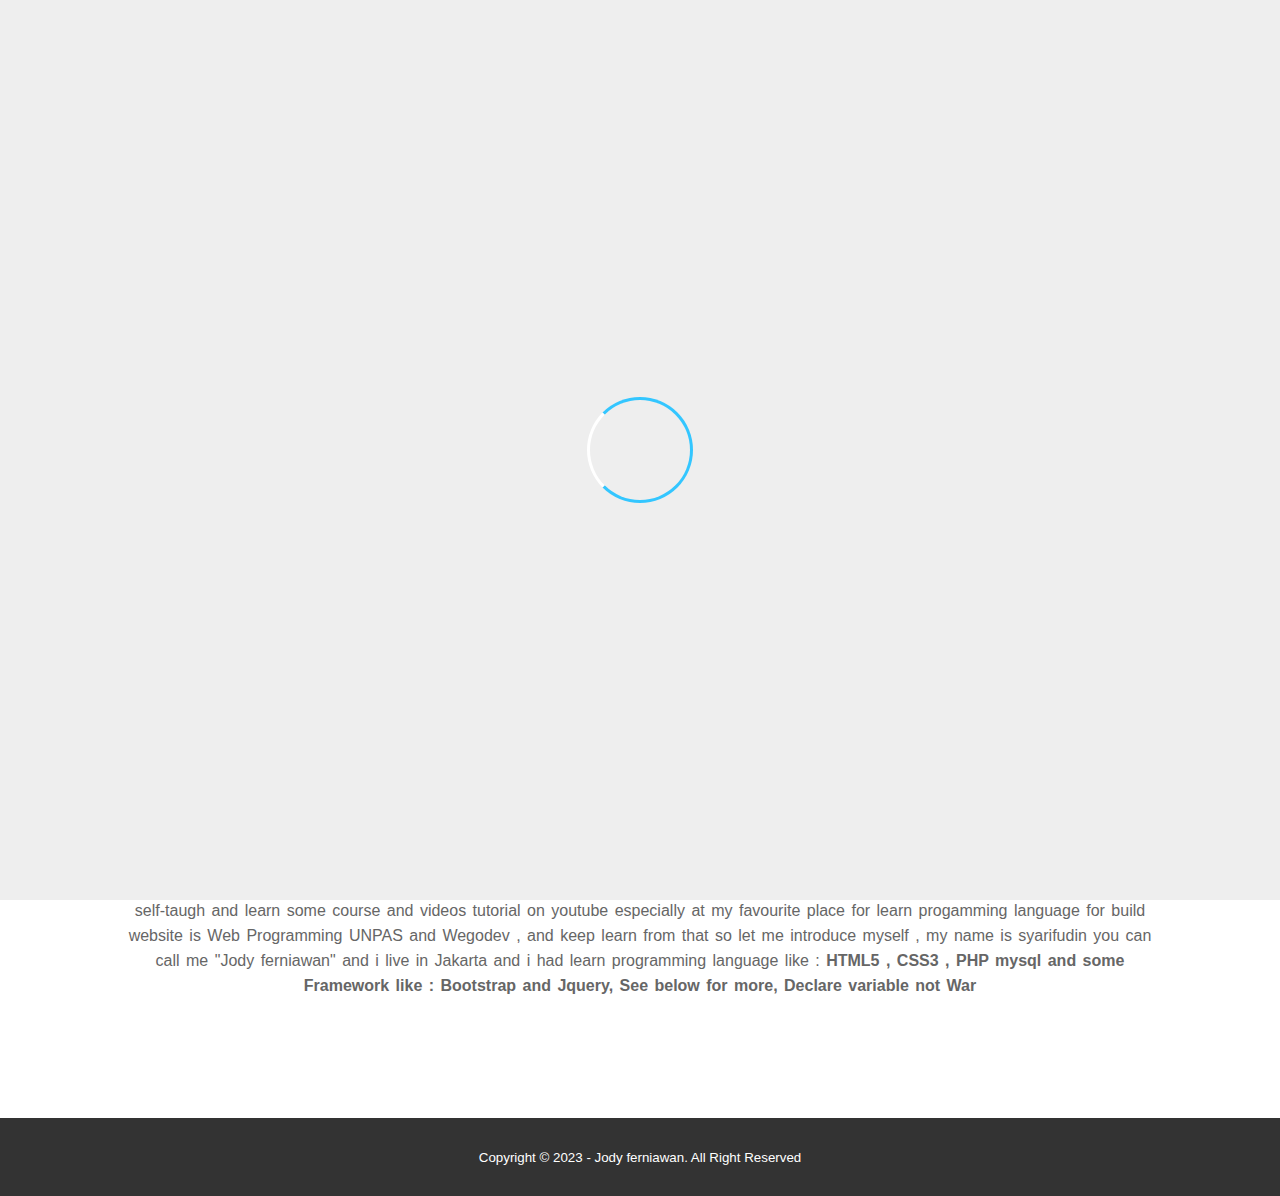
<file: index.html>
<!DOCTYPE html>
<html>
<head>
	<meta charset="utf-8">
	<meta name="viewport" content="width=device-width, initial-scale=1">
	<link rel="stylesheet" type="text/css" href="css/style.css">
	<link rel="stylesheet" type="text/css" href="https://cdnjs.cloudflare.com/ajax/libs/font-awesome/6.2.1/css/all.min.css">
	<script src="https://code.jquery.com/jquery-3.6.3.min.js" integrity="sha256-pvPw+upLPUjgMXY0G+8O0xUf+/Im1MZjXxxgOcBQBXU=" crossorigin="anonymous"></script>
	<title>Jody ferniawan</title>
</head>
<body>
<!--loader-->
<div class="bg-loader">
	<div class="loader"></div>
</div>


	<!--header -->
	<div class="medsos">
		<div class="container">
			<ul>
				<li><a href="#"><i class="fa-brands fa-square-instagram"></i></a></li>
				<li><a href="#"><i class="fa-brands fa-square-twitter"></i></a></li>
				<li><a href="#"><i class="fa-brands fa-facebook"></i></a></li>
			</ul>
		</div>
	</div>
	<header>
		<div class="container">

		<h1><a href="index.html">JODY FERNIAWAN</a></h1>
			<ul>
				<li class="active"><a href="index.html">HOME</a></li>
				<li><a href="about.html">ABOUT</a></li>
				<li><a href="service.html">SERVICE</a></li>
				<li><a href="contact.html">CONTACT</a></li>
			</ul>
		</div>
	</header>

	<!--banner-->
	<section class="banner">
		<h2>WELCOME TO MY WEBSITE</h2>
	</section>

	<!--about-->
	<section class="about">
		<div class="container">
			<h3>ABOUT</h3>
			<p>Hello my friends this is my Portfolio page and as you can see , this my first time i created Portfolio of myself and this Portfolio built with self-taugh and learn some course and videos tutorial on youtube especially at my favourite place for learn progamming language for build website is Web Programming UNPAS and Wegodev , and keep learn from that so let me introduce myself , my name is syarifudin you can call me "Jody ferniawan" and i live in Jakarta and i had learn programming language like :<strong> HTML5 , CSS3 , PHP mysql and some Framework like : Bootstrap and Jquery, See below for more, Declare variable not War</strong></p>
		</div>
	</section>

	<!--footer-->
	<footer>
		<div class="container">
			<small>Copyright &copy; 2023 - Jody ferniawan. All Right Reserved</small>
		</div>
	</footer>

	<script type="text/javascript">
		$(document).ready(function(){
			$(".bg-loader").hide();
		})
	</script>


</body>
</html>
</file>
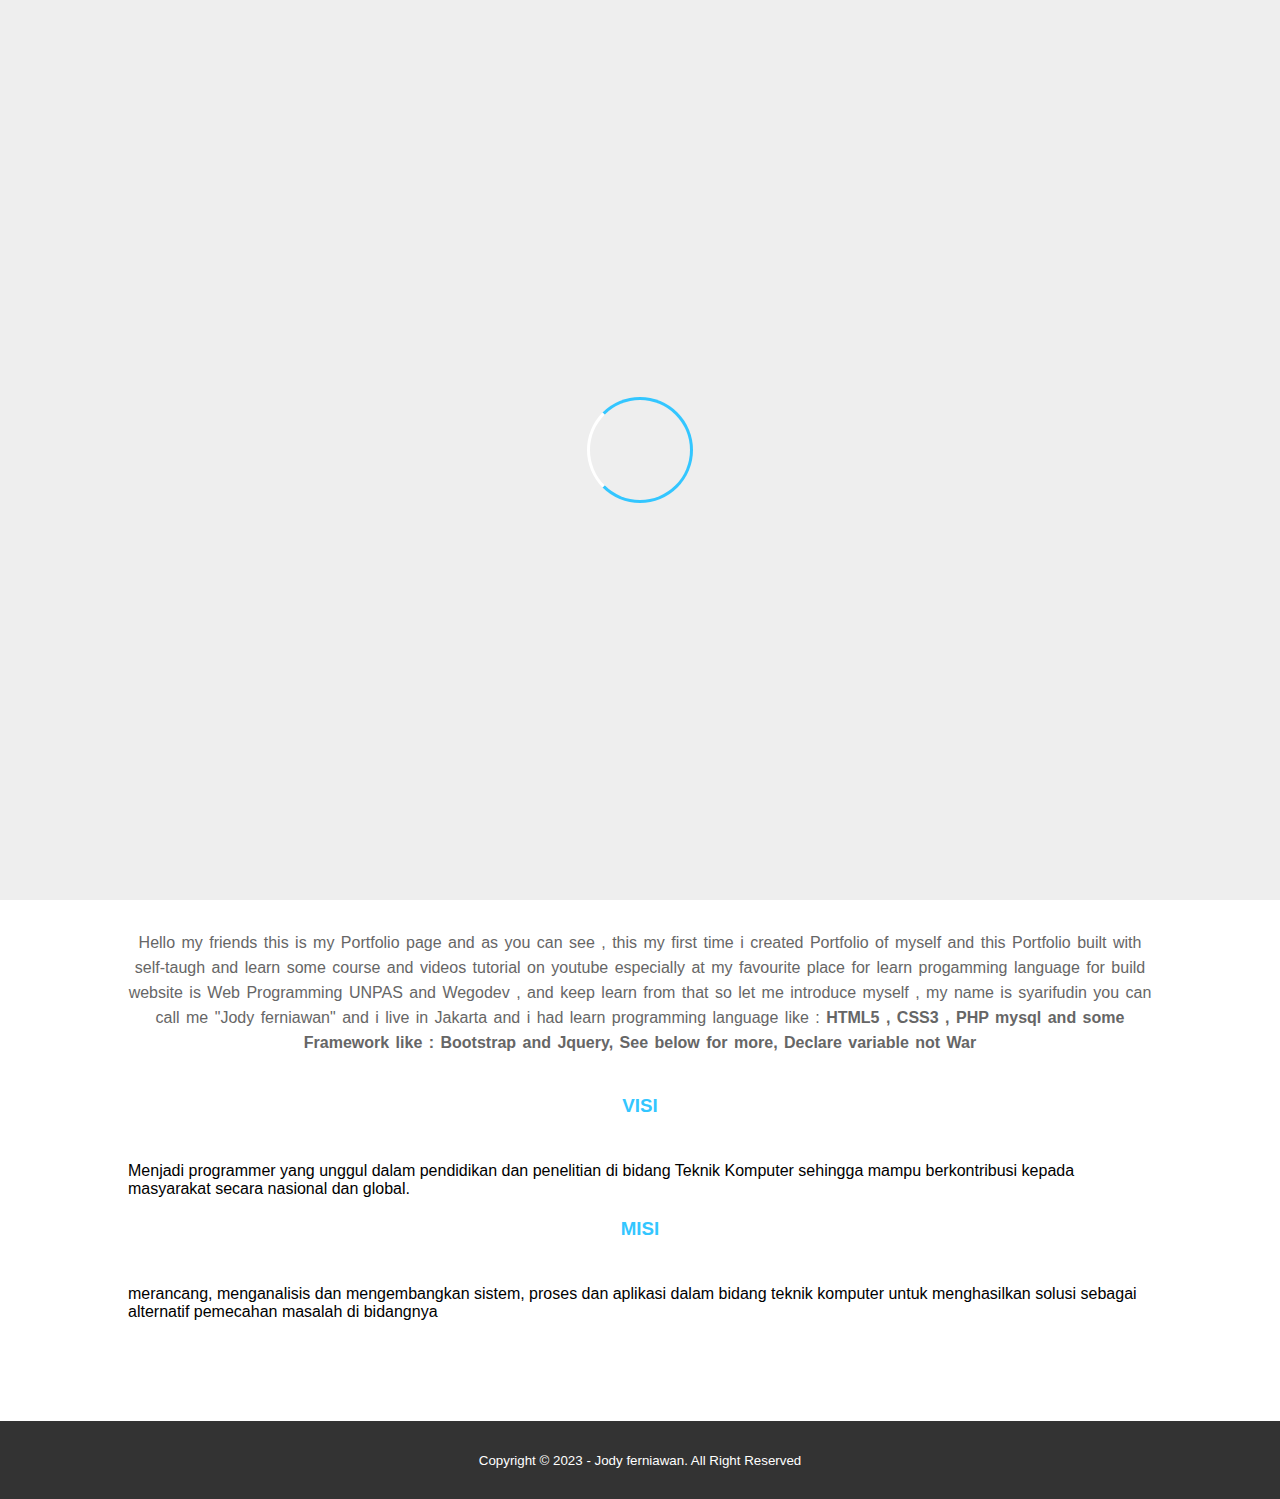
<file: about.html>
<!DOCTYPE html>
<html>
<head>
	<meta charset="utf-8">
	<meta name="viewport" content="width=device-width, initial-scale=1">
	<link rel="stylesheet" type="text/css" href="css/style.css">
	<link rel="stylesheet" type="text/css" href="https://cdnjs.cloudflare.com/ajax/libs/font-awesome/6.2.1/css/all.min.css">
	<script src="https://code.jquery.com/jquery-3.6.3.min.js" integrity="sha256-pvPw+upLPUjgMXY0G+8O0xUf+/Im1MZjXxxgOcBQBXU=" crossorigin="anonymous"></script>
	<title>Jody ferniawan</title>
</head>
<body>
<!--loader-->
<div class="bg-loader">
	<div class="loader"></div>
</div>


	<!--header -->
	<div class="medsos">
		<div class="container">
			<ul>
				<li><a href="#"><i class="fa-brands fa-square-instagram"></i></a></li>
				<li><a href="#"><i class="fa-brands fa-square-twitter"></i></a></li>
				<li><a href="#"><i class="fa-brands fa-facebook"></i></a></li>
			</ul>
		</div>
	</div>
	<header>
		<div class="container">

		<h1><a href="index.html">JODY FERNIAWAN</a></h1>
			<ul>
				<li><a href="index.html">HOME</a></li>
				<li class="active"><a href="about.html">ABOUT</a></li>
				<li><a href="service.html">SERVICE</a></li>
				<li><a href="contact.html">CONTACT</a></li>
			</ul>
		</div>
	</header>

	<!--judul halaman-->
	<section class="label">
		<div class="container">
			<p>HOME / ABOUT</p>
		</div>
	</section>
	<!--about-->
	<section class="about">
		<div class="container">
			<img src="img/jody.jpg "width="100%">
			<h3>ABOUT</h3>
			<p>Hello my friends this is my Portfolio page and as you can see , this my first time i created Portfolio of myself and this Portfolio built with self-taugh and learn some course and videos tutorial on youtube especially at my favourite place for learn progamming language for build website is Web Programming UNPAS and Wegodev , and keep learn from that so let me introduce myself , my name is syarifudin you can call me "Jody ferniawan" and i live in Jakarta and i had learn programming language like :<strong> HTML5 , CSS3 , PHP mysql and some Framework like : Bootstrap and Jquery, See below for more, Declare variable not War</strong></p>
			<h3>VISI</h3>
			Menjadi programmer yang unggul dalam pendidikan dan penelitian di bidang Teknik Komputer sehingga mampu berkontribusi kepada masyarakat secara nasional dan global.
			<h3>MISI</h3>
			merancang, menganalisis dan mengembangkan sistem, proses dan aplikasi dalam bidang teknik komputer untuk menghasilkan solusi sebagai alternatif pemecahan masalah di bidangnya
		</div>
	</section>

	
	<!--footer-->
	<footer>
		<div class="container">
			<small>Copyright &copy; 2023 - Jody ferniawan. All Right Reserved</small>
		</div>
	</footer>

	<script type="text/javascript">
		$(document).ready(function(){
			$(".bg-loader").hide();
		})
	</script>


</body>
</html>
</file>
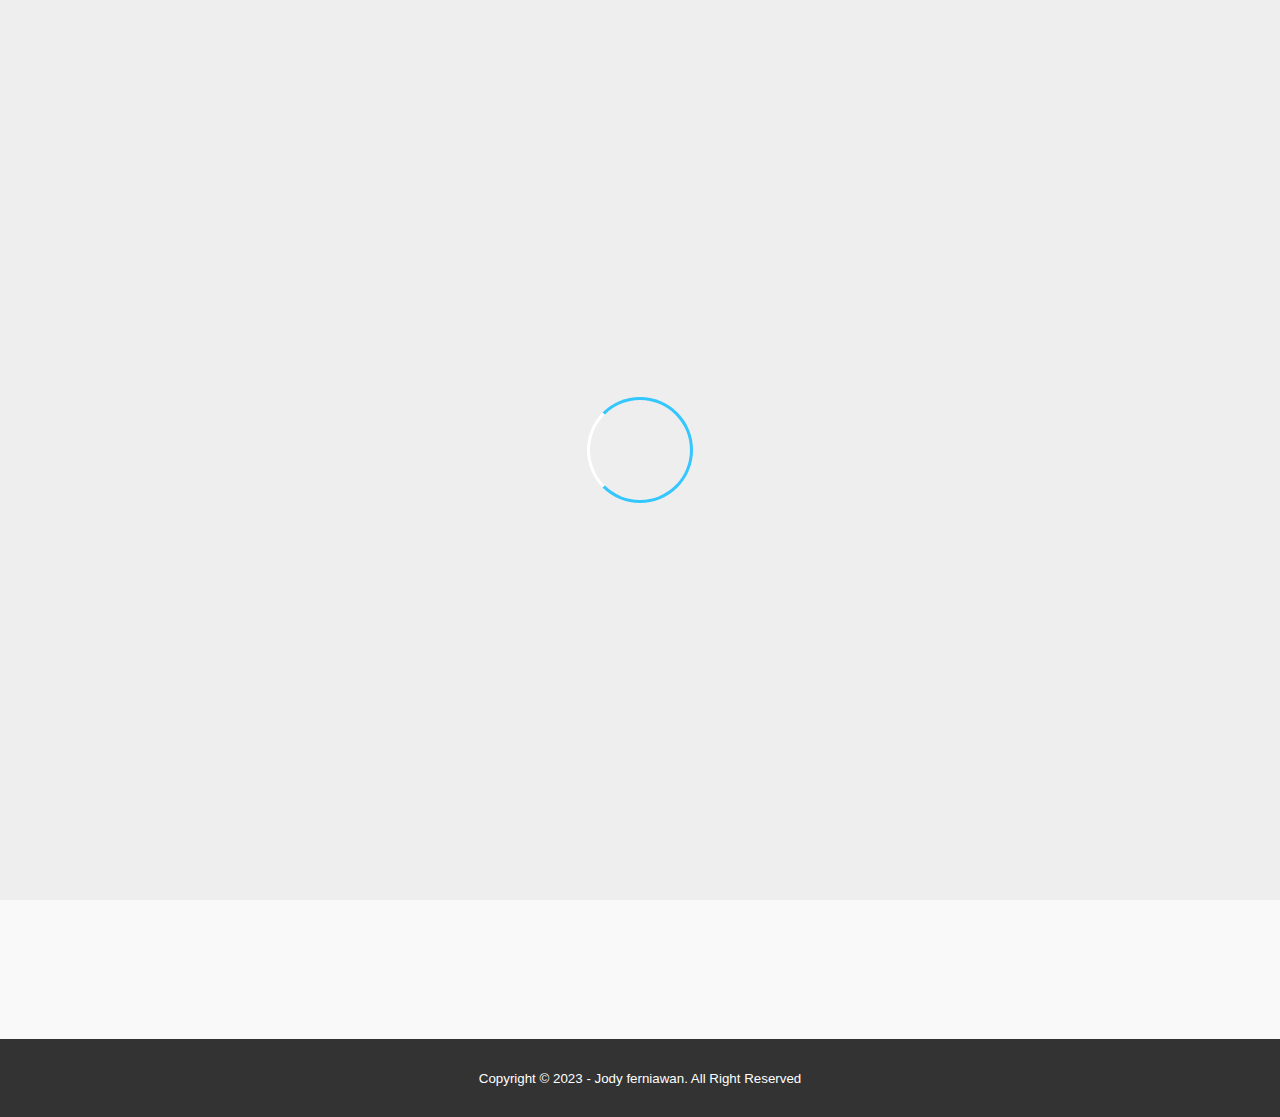
<file: contact.html>
<!DOCTYPE html>
<html>
<head>
	<meta charset="utf-8">
	<meta name="viewport" content="width=device-width, initial-scale=1">
	<link rel="stylesheet" type="text/css" href="css/style.css">
	<link rel="stylesheet" type="text/css" href="https://cdnjs.cloudflare.com/ajax/libs/font-awesome/6.2.1/css/all.min.css">
	<script src="https://code.jquery.com/jquery-3.6.3.min.js" integrity="sha256-pvPw+upLPUjgMXY0G+8O0xUf+/Im1MZjXxxgOcBQBXU=" crossorigin="anonymous"></script>
	<title>Jody ferniawan</title>
</head>
<body>
<!--loader-->
<div class="bg-loader">
	<div class="loader"></div>
</div>


	<!--header -->
	<div class="medsos">
		<div class="container">
			<ul>
				<li><a href="#"><i class="fa-brands fa-square-instagram"></i></a></li>
				<li><a href="#"><i class="fa-brands fa-square-twitter"></i></a></li>
				<li><a href="#"><i class="fa-brands fa-facebook"></i></a></li>
			</ul>
		</div>
	</div>
	<header>
		<div class="container">

		<h1><a href="index.html">JODY FERNIAWAN</a></h1>
			<ul>
				<li><a href="index.html">HOME</a></li>
				<li><a href="about.html">ABOUT</a></li>
				<li><a href="service.html">SERVICE</a></li>
				<li class="active"><a href="contact.html">CONTACT</a></li>
			</ul>
		</div>
	</header>

	<!--judul halaman-->
	<section class="label">
		<div class="container">
			<p>HOME / CONTACT</p>
		</div>
	</section>
	<!--service-->
	<section class="service">
		<div class="container">
			<h3>INFO CONTACT</h3>
			<div class="box">
				<div class="col4">
					<h4>ADDRES</h4>
					<p>Jalan raya bambu apus Gg waru RT008/003 NO 37</p>
				</div>
				<div class="col4">
					<h4>EMAIL</h4>
					<p>jodyferniawan222@gmail.com</p>
				</div>
				<div class="col4">
					<h4>TELP</h4>
					<p>(+62)89636744528</p>
				</div>
				<div class="col4">
					<h4>WA</h4>
					<p>089526949067</p>
				</div>
			</div>
			<iframe src="https://www.google.com/maps/embed?pb=!1m18!1m12!1m3!1d3965.6804758751196!2d106.91000711426967!3d-6.305644863464593!2m3!1f0!2f0!3f0!3m2!1i1024!2i768!4f13.1!3m3!1m2!1s0x2e69ed52ad0514b1%3A0xb1e920ada7aa7e10!2sJl.%20Waru%2C%20RT.8%2FRW.3%2C%20Bambu%20Apus%2C%20Kec.%20Cipayung%2C%20Kota%20Jakarta%20Timur%2C%20Daerah%20Khusus%20Ibukota%20Jakarta!5e0!3m2!1sid!2sid!4v1672752855263!5m2!1sid!2sid" width="100%" height="450" style="border:0;" allowfullscreen="" loading="lazy" referrerpolicy="no-referrer-when-downgrade"></iframe>
		</div>
	</section>

	<!--footer-->
	<footer>
		<div class="container">
			<small>Copyright &copy; 2023 - Jody ferniawan. All Right Reserved</small>
		</div>
	</footer>

	<script type="text/javascript">
		$(document).ready(function(){
			$(".bg-loader").hide();
		})
	</script>


</body>
</html>
</file>
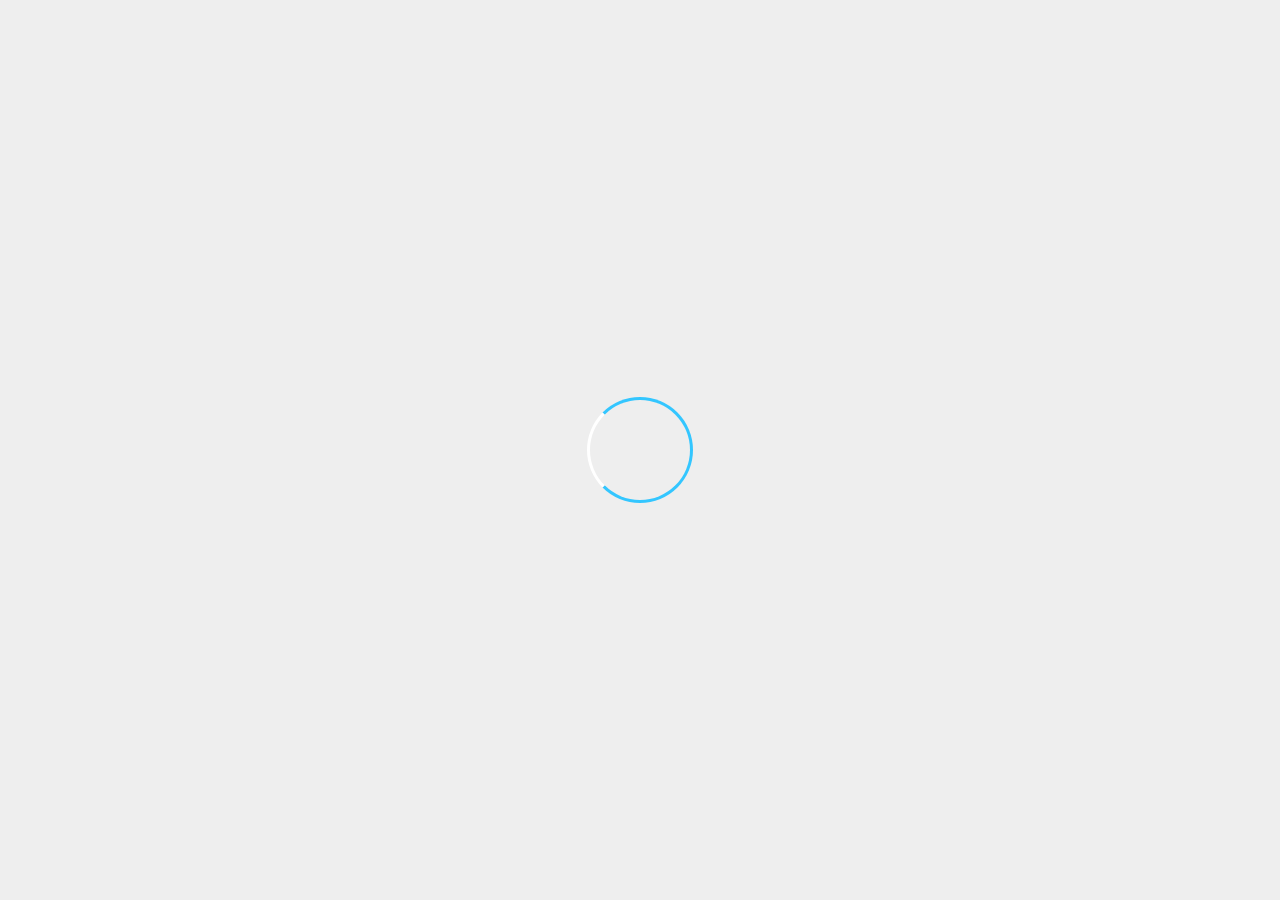
<file: service.html>
<!DOCTYPE html>
<html>
<head>
	<meta charset="utf-8">
	<meta name="viewport" content="width=device-width, initial-scale=1">
	<link rel="stylesheet" type="text/css" href="css/style.css">
	<link rel="stylesheet" type="text/css" href="https://cdnjs.cloudflare.com/ajax/libs/font-awesome/6.2.1/css/all.min.css">
	<script src="https://code.jquery.com/jquery-3.6.3.min.js" integrity="sha256-pvPw+upLPUjgMXY0G+8O0xUf+/Im1MZjXxxgOcBQBXU=" crossorigin="anonymous"></script>
	<title>Jody ferniawan</title>
</head>
<body>
<!--loader-->
<div class="bg-loader">
	<div class="loader"></div>
</div>


	<!--header -->
	<div class="medsos">
		<div class="container">
			<ul>
				<li><a href="#"><i class="fa-brands fa-square-instagram"></i></a></li>
				<li><a href="#"><i class="fa-brands fa-square-twitter"></i></a></li>
				<li><a href="#"><i class="fa-brands fa-facebook"></i></a></li>
			</ul>
		</div>
	</div>
	<header>
		<div class="container">

		<h1><a href="index.html">JODY FERNIAWAN</a></h1>
			<ul>
				<li><a href="index.html">HOME</a></li>
				<li><a href="about.html">ABOUT</a></li>
				<li class="active"><a href="service.html">SERVICE</a></li>
				<li><a href="contact.html">CONTACT</a></li>
			</ul>
		</div>
	</header>

	<!--judul halaman-->
	<section class="label">
		<div class="container">
			<p>HOME / SERVICE</p>
		</div>
	</section>
	<!--service-->
	<section class="service">
		<div class="container">
			<h3>SERVICE</h3>
			<div class="box">
				<div class="col4">
					<div class="icon"><i class="fa-solid fa-laptop"></i></div>
					<h4>WEB DEVELOPMENT</h4>
				</div>
				<div class="col4">
					<div class="icon"><i class="fa-solid fa-server"></i></div>
					<h4>SERVER ENGINER</h4>
				</div>
				<div class="col4">
					<div class="icon"><i class="fa-solid fa-cloud"></i></div>
					<h4>CLOUD COMPUTING</h4>
				</div>
				<div class="col4">
					<div class="icon"><i class="fa-solid fa-mobile"></i></div>
					<h4>MOBILE APP</h4>
				</div>
			</div>
		</div>
	</section>

	<!--footer-->
	<footer>
		<div class="container">
			<small>Copyright &copy; 2023 - Jody ferniawan. All Right Reserved</small>
		</div>
	</footer>

	<script type="text/javascript">
		$(document).ready(function(){
			$(".bg-loader").hide();
		})
	</script>


</body>
</html>
</file>
<file: css/style.css>
*{
	padding: 0;
	margin: 0;
	font-family: sans-serif;
}
a {
	color: inherit;
	text-decoration: none;
}
.medsos{
	padding: 5px 0;
	background-color: #33C6FF;

}
.medsos ul li{
	display: inline-block;
	color: #fff;
	margin-right:10px ;	
}
.container{
	width:80%;
	margin:0 auto;
}
.container:after{
	content:'';
	display: block;
	clear: both;
}
header h1 {
	float: left;
	padding:15px 0 ;
	color: #33C6FF;
}
header ul{
	float: right;
}
header ul li{
	display: inline-block;

}
header ul li a{
	padding: 25px 20px;
	display:inline-block;
}
header ul li a:hover {
	background-color: #33C6FF;
	color: #fff;
}
.active{
	background-color: #33C6FF;
	color: #fff;
}
.banner{
	height: 60vh;
	background-image: url('../img/jody.jpg');
	background-size: cover;
	position: relative;
	display: flex;
	justify-content: center;
	align-items: center;
}
.banner:after{
	content: '';
	display: block;
	position: absolute	;
	top: 0;
	right: 0;
	left: 0;
	bottom: 0;
	background-color:rgb(51, 198, 255,.6) ;

}
.banner h2{
	color: #fff;
	z-index: 1;
	padding: 20px 25px;
	border: 3px solid #fff;
}
section{
	padding: 50px 0;
}
section h3{
	text-align: center;
	padding: 20px 0;
	color:#33C6FF;
	margin-bottom: 25px;
}
.about,
.service{
	padding-bottom: 100px;
}	
.about p {
	color: #666;
	word-spacing: 2px;
	line-height: 25px;
	margin-bottom: 20px;
	text-align: center;
}
.service{
	background-color:#f9f9f9;
}
.box{
	color: #33C6FF;
}
.box:after{
	content: '';
	display: block;
	clear: both;
}
.box .col4{
	width: 25%;
	padding: 20px;
	box-sizing: border-box;
	text-align: center;
	float: left;
}
.icon{
	width: 70px;
	height: 70px;
	border: 1px solid;
	border-radius: 50%;
	text-align: center;
	line-height: 70px;
	font-size: 20px;
	margin: 0 auto;

}
.box .col4 h4{
	margin: 20px 0;
}
footer{
	padding: 30px 0;
	background-color: #333;
	color: #fff;
	text-align: center;
}
.bg-loader{
	background-color: #eee;
	position: fixed;
	top: 0;
	left: 0;
	right: 0;
	bottom: 0;
	z-index: 9999;
	display: flex;
	justify-content: center;
	align-items: center;
}
.bg-loader .loader{
	width: 100px;
	height: 100px;
	border: 3px solid #fff;
	border-radius: 50%;
	border-top-color: #33C6FF;
	border-right-color: #33C6FF;
	border-bottom-color: #33C6FF;
	animation: puterin .8s linear infinite;
}
.label {
	background-color:#33C6FF ;
	color: #fff;
}
@keyframes puterin{
	100%{
		transform:rotate(360deg) ;
	}
}
@media screen and (max-width: 768px){
	.container{
		width: 90%;
	}
	header h1{
		text-align: center;
		float: none;
	}
	header ul{
		text-align: center;
		float: none;
	}
	.box .col4{
		width: 100%;
		float: none;
		margin-bottom: 20px;
	}
}
</file>
